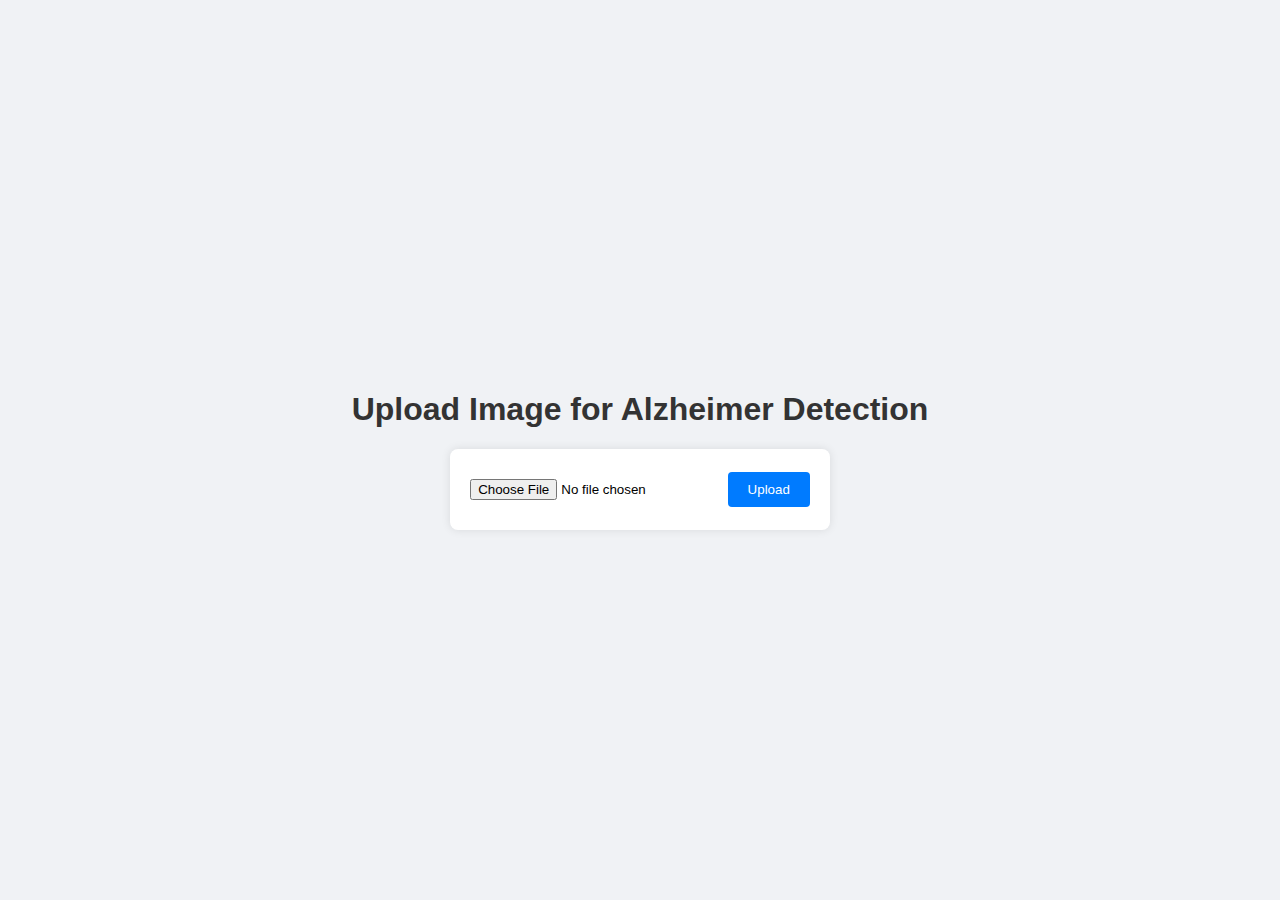
<file: templates/index.html>
<!DOCTYPE html>
<html>
<head>
    <title>Upload Image</title>
    <link rel="stylesheet" type="text/css" href="/static/css/styles.css">
</head>
<body>
    <h1>Upload Image for Alzheimer Detection</h1>
    <form action="/predict/" enctype="multipart/form-data" method="post">
        <input type="file" name="file">
        <input type="submit" value="Upload">
    </form>
    <script src="/static/js/scripts.js"></script>
</body>
</html>
</file>
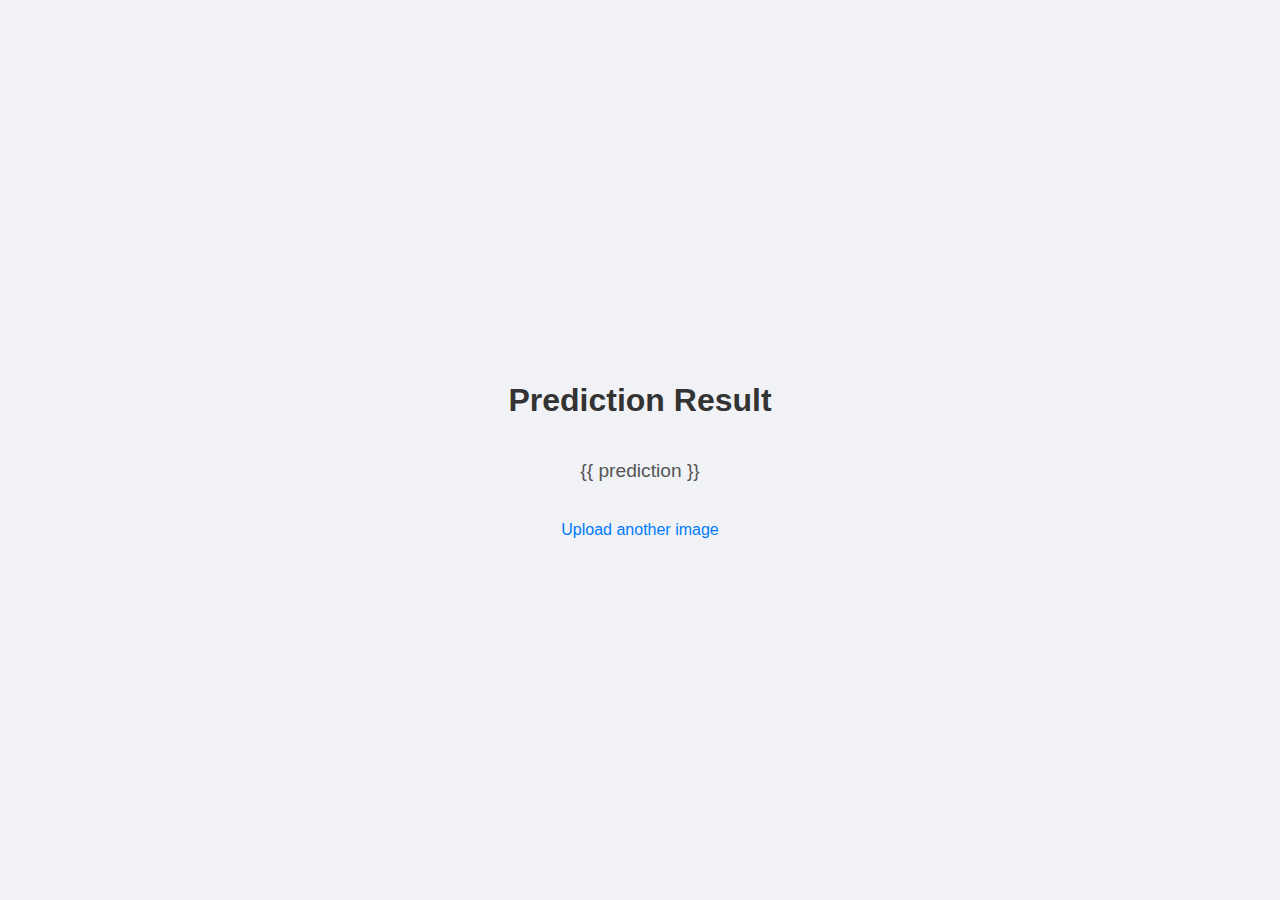
<file: templates/result.html>
<!DOCTYPE html>
<html>
<head>
    <title>Prediction Result</title>
    <link rel="stylesheet" type="text/css" href="/static/css/styles.css">
</head>
<body>
    <h1>Prediction Result</h1>
    <p>{{ prediction }}</p>
    <a href="/">Upload another image</a>
    <script src="/static/js/scripts.js"></script>
</body>
</html>
</file>
<file: static/css/styles.css>
body {
    font-family: Arial, sans-serif;
    background-color: #f0f2f5;
    margin: 0;
    padding: 0;
    display: flex;
    flex-direction: column;
    align-items: center;
    justify-content: center;
    height: 100vh;
}

h1 {
    color: #333;
}

form {
    background: #fff;
    padding: 20px;
    border-radius: 8px;
    box-shadow: 0 0 10px rgba(0, 0, 0, 0.1);
}

input[type="file"] {
    margin: 10px 0;
}

input[type="submit"] {
    background: #007bff;
    color: #fff;
    border: none;
    padding: 10px 20px;
    border-radius: 4px;
    cursor: pointer;
}

input[type="submit"]:hover {
    background: #0056b3;
}

a {
    display: inline-block;
    margin-top: 20px;
    color: #007bff;
    text-decoration: none;
}

a:hover {
    text-decoration: underline;
}

p {
    font-size: 1.2em;
    color: #555;
}
</file>
